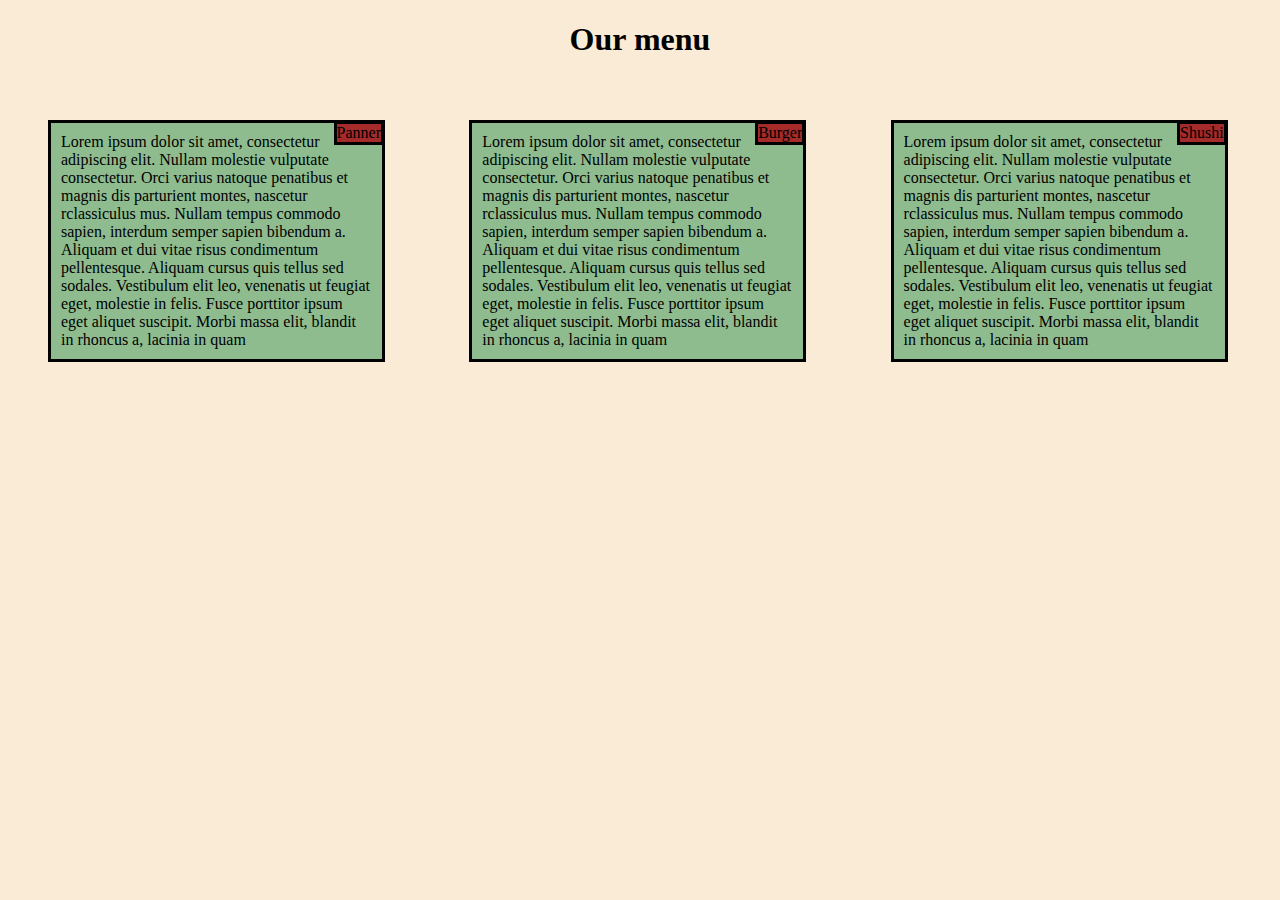
<file: Project/index.html>
<!DOCTYPE html>
<html>
    <head>
        <link rel="stylesheet" href="css.css">
<title>
    Module 2 Assignment
</title>
    </head>
    <body>
      <h1>Our menu</h1>
      <div class=container>
      <div class="col-lg-4 col-md-6">
      
      <p class="plB">Lorem ipsum dolor sit amet, consectetur adipiscing elit. Nullam molestie 
          vulputate consectetur. Orci varius natoque penatibus et magnis dis 
          parturient montes, nascetur rclassiculus mus. Nullam tempus commodo sapien, interdum semper
          sapien bibendum a. Aliquam et dui vitae risus condimentum pellentesque. Aliquam cursus 
          quis tellus sed sodales. Vestibulum elit leo, venenatis ut feugiat eget, molestie in felis. 
          Fusce porttitor ipsum eget aliquet suscipit. Morbi massa elit, blandit in rhoncus a, lacinia 
          in quam<span class="plH">Panner</span></p>
      </div>
      <div class="col-lg-4 col-md-6">
        
        <p class="plB">Lorem ipsum dolor sit amet, consectetur adipiscing elit. Nullam molestie 
              vulputate consectetur. Orci varius natoque penatibus et magnis dis 
              parturient montes, nascetur rclassiculus mus. Nullam tempus commodo sapien, interdum semper
              sapien bibendum a. Aliquam et dui vitae risus condimentum pellentesque. Aliquam cursus 
              quis tellus sed sodales. Vestibulum elit leo, venenatis ut feugiat eget, molestie in felis. 
              Fusce porttitor ipsum eget aliquet suscipit. Morbi massa elit, blandit in rhoncus a, lacinia 
              in quam<span class="plH">Burger</span></p>
              </div>
              <div class="col-lg-4 col-md-6">  
        
        <p class="plB">Lorem ipsum dolor sit amet, consectetur adipiscing elit. Nullam molestie 
                  vulputate consectetur. Orci varius natoque penatibus et magnis dis 
                  parturient montes, nascetur rclassiculus mus. Nullam tempus commodo sapien, interdum semper
                  sapien bibendum a. Aliquam et dui vitae risus condimentum pellentesque. Aliquam cursus 
                  quis tellus sed sodales. Vestibulum elit leo, venenatis ut feugiat eget, molestie in felis. 
                  Fusce porttitor ipsum eget aliquet suscipit. Morbi massa elit, blandit in rhoncus a, lacinia 
                  in quam<span class="plH">Shushi</span></p> </div></div>
    </body>
</html>
</file>
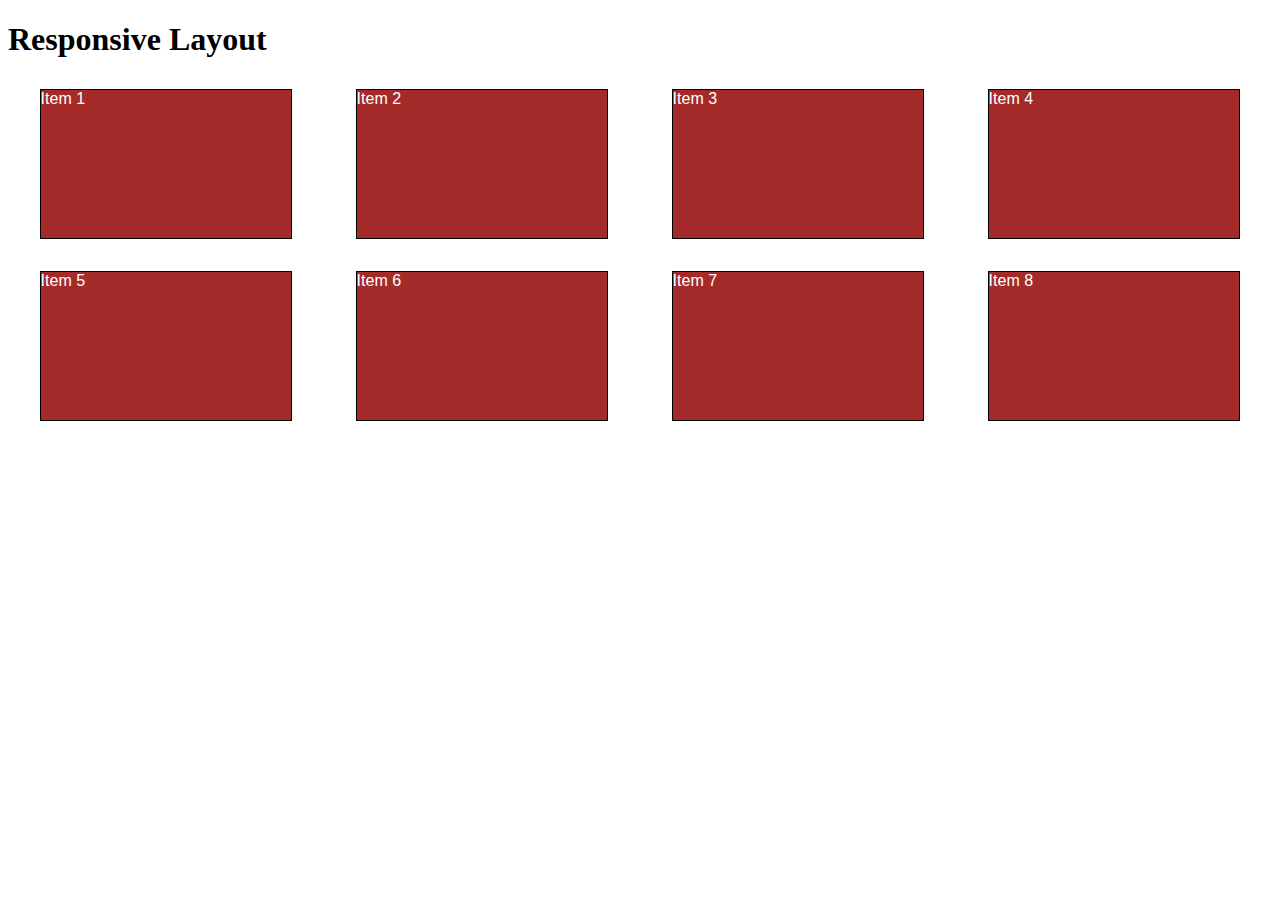
<file: Project/test.html>
<!DOCTYPE html>
<html>
<head>
<meta charset="utf-8">
<meta name="viewport" content="width=device-width, initial-scale=1">
<title>Responsive Layout</title>
<style>

/********** Base styles **********/
* {
  box-sizing: border-box;
}
h1 {
  margin-bottom: 15px;
}

#AN {
  border: 1px solid black;
  background-color: #A52A2A;
  width: 80%;
  height: 150px;
  margin-right: auto;
  margin-left: auto;
  font-family: Helvetica;
  color: white;
}  
div{ 
    float: left;
    width: 25%;
  }

.row {
  width: 100%;
}




</style>
</head>
<body>
<h1>Responsive Layout</h1>

<div class="row">
  <div class="col-lg-3 col-md-6"><p id="AN">Item 1</p></div>
  <div class="col-lg-3 col-md-6"><p id="AN">Item 2</p></div>
  <div class="col-lg-3 col-md-6"><p id="AN">Item 3</p></div>
  <div class="col-lg-3 col-md-6"><p id="AN">Item 4</p></div>
  <div class="col-lg-3 col-md-6"><p id="AN">Item 5</p></div>
  <div class="col-lg-3 col-md-6"><p id="AN">Item 6</p></div>
  <div class="col-lg-3 col-md-6"><p id="AN">Item 7</p></div>
  <div class="col-lg-3 col-md-6"><p id="AN">Item 8</p></div>
</div>

</body>
</html>
</file>
<file: Project/css.css>
*{
    box-sizing: border-box;
}


body{
    background-color: antiquewhite;
}
h1{
    text-align: center;
}
.container{
    margin-right: auto;
    margin-left: auto;
    
}
.plB{
    background-color: darkseagreen;
    width: 80%;
    border: 2px;
    padding: 10px;
    margin: 40px;
    position: relative;
    border: solid black;
}

.plH{
    background-color: brown;
    
    border: solid black;
    position: absolute;
    right: -2px;
    top: -2px;
    margin: 0px;
    
}

/********** Large devices only **********/
@media (min-width: 1200px) {
    .col-lg-1, .col-lg-2, .col-lg-3, .col-lg-4, .col-lg-5, .col-lg-6, .col-lg-7, .col-lg-8, .col-lg-9, .col-lg-10, .col-lg-11, .col-lg-12 {
      float: left;
      
    }
    .col-lg-1 {
      width: 8.33%;
    }
    .col-lg-2 {
      width: 16.66%;
    }
    .col-lg-3 {
      width: 25%;
    }
    .col-lg-4 {
      width: 33.33%;
    }
    .col-lg-5 {
      width: 41.66%;
    }
    .col-lg-6 {
      width: 50%;
    }
    .col-lg-7 {
      width: 58.33%;
    }
    .col-lg-8 {
      width: 66.66%;
    }
    .col-lg-9 {
      width: 74.99%;
    }
    .col-lg-10 {
      width: 83.33%;
    }
    .col-lg-11 {
      width: 91.66%;
    }
    .col-lg-12 {
      width: 100%;
    }
  }
  
  /********** Medium devices only **********/
  @media (min-width: 992px) and (max-width: 1199px) {
    .col-md-1, .col-md-2, .col-md-3, .col-md-4, .col-md-5, .col-md-6, .col-md-7, .col-md-8, .col-md-9, .col-md-10, .col-md-11, .col-md-12 {
      float: left;
      
    }
    .col-md-1 {
      width: 8.33%;
    }
    .col-md-2 {
      width: 16.66%;
    }
    .col-md-3 {
      width: 25%;
    }
    .col-md-4 {
      width: 33.33%;
    }
    .col-md-5 {
      width: 41.66%;
    }
    .col-md-6 {
      width: 50%;
    }
    .col-md-7 {
      width: 58.33%;
    }
    .col-md-8 {
      width: 66.66%;
    }
    .col-md-9 {
      width: 74.99%;
    }
    .col-md-10 {
      width: 83.33%;
    }
    .col-md-11 {
      width: 91.66%;
    }
    .col-md-12 {
      width: 100%;
    }
  }
</file>
